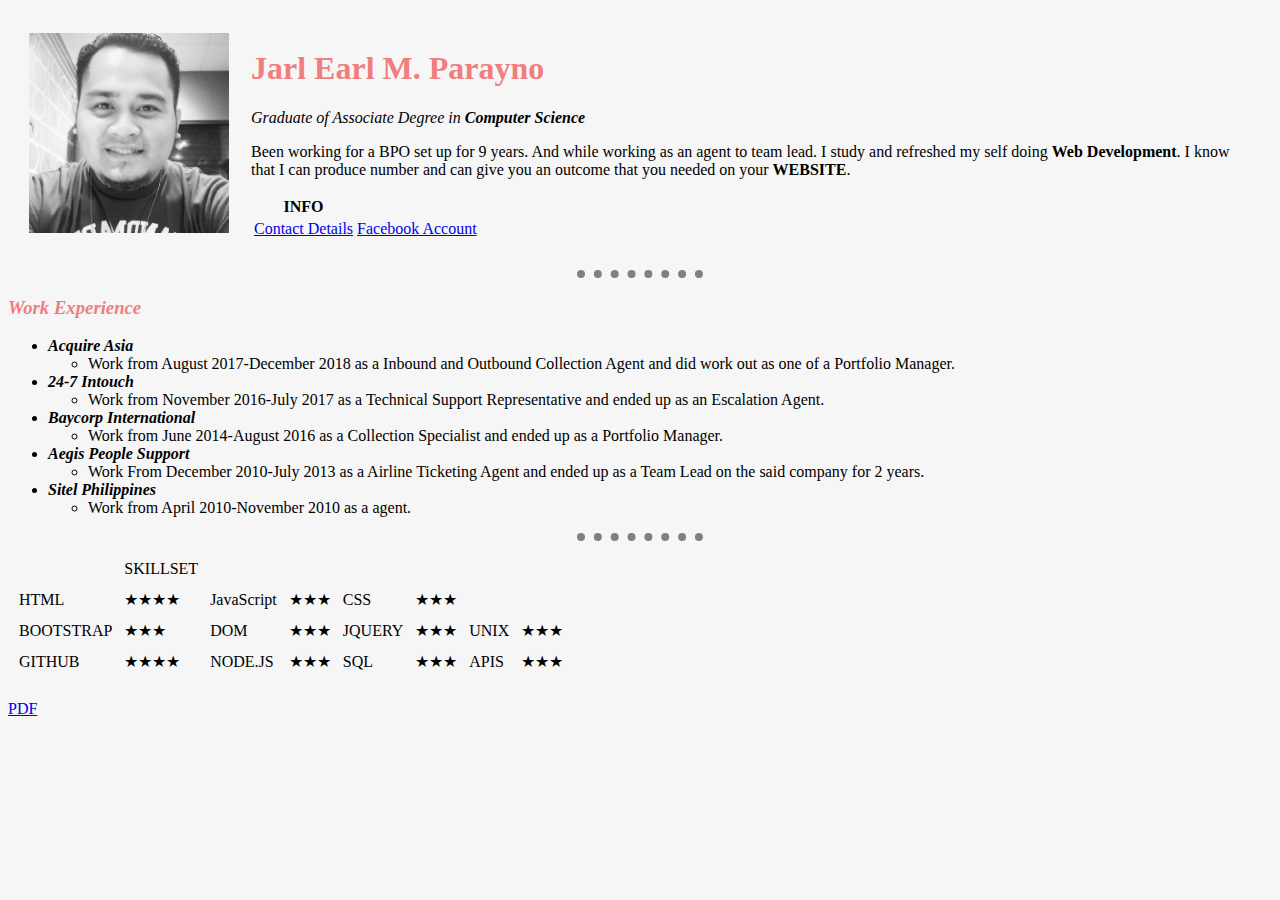
<file: index.html>
<!DOCTYPE html>
<html lang="en" dir="ltr">

<head>
  <meta charset="utf-8">
  <title>Jep's Personal Site</title>
<link rel="stylesheet" href="css/style.css">

</head>

<body>
  <table cellspacing="20" >
    <tr>
      <td><img src="IMAGES/jepoy.png" alt="Jep Parayno Profile Picture" height="200" width="200"></td>
      <td>  <h1>Jarl Earl M. Parayno</h1>
        <p><em>Graduate of Associate Degree in <strong>Computer Science</strong></em></p>
        <p>Been working for a BPO set up for 9 years. And while working as an agent to team lead. I study and refreshed my self doing <strong>Web Development</strong>. I know that I can produce number and can give you an outcome that you needed on your
          <strong>WEBSITE</strong>.</p>
        <table>
          <th>INFO</th>
          <tbody>
            <tr>
          <td><a href="Contact Details.html">Contact Details</a></td>
          <td><a href="https://www.facebook.com/jep.parayno">Facebook Account</a></td>
          </tbody>
            </tr>
          <tfoot>

          </tfoot>
          </table></td>
    </tr>
  </table>


  <hr size="2" noshade>

  <h3><em>Work Experience</em></h3>
  <ul>
    <li><em><strong>Acquire Asia</strong></em>
      <!-- this is for the closing only </li> -->
      <ul>
        <li> Work from August 2017-December 2018 as a Inbound and Outbound Collection Agent and did work out as one of a Portfolio Manager.</li>
      </ul>
    <li><em><strong>24-7 Intouch</strong></em>
      <!-- this is just for closing </li> -->
      <ul>
        <li>Work from November 2016-July 2017 as a Technical Support Representative and ended up as an Escalation Agent.</li>
      </ul>
    <li><em><strong>Baycorp International</strong></em>
      <!-- for closing only </li> -->
      <ul>
        <li>Work from June 2014-August 2016 as a Collection Specialist and ended up as a Portfolio Manager.</li>
      </ul>
    <li><em><strong>Aegis People Support</strong></em>
      <!-- </li> -->
      <ul>
        <li>Work From December 2010-July 2013 as a Airline Ticketing Agent and ended up as a Team Lead on the said company for 2 years.</li>
      </ul>
    <li><em><strong>Sitel Philippines</strong></em>
      <!-- </li> -->
      <ul>
        <li>Work from April 2010-November 2010 as a agent.</li>
      </ul>
  </ul>
  <hr size="2" noshade>
  <table cellspacing="10" >
<colgroup span="4"></colgroup>
    <th>
      <td>SKILLSET</td>
    </th>
    <tbody>
      <tr>
        <td>HTML <td>★★★★</td></td>
        <td>JavaScript <td>★★★</td></td>
        <td>CSS <td>★★★</td></td>
<tr>
  <td>BOOTSTRAP <td>★★★</td></td>
  <td>DOM <td>★★★</td></td>
  <td>JQUERY <td>★★★</td></td>
          <td>UNIX <td>★★★</td></td>
</tr>
      </tr>
    <tr>
        <td>GITHUB <td>★★★★</td></td>
        <td>NODE.JS <td>★★★</td></td>
        <td>SQL <td>★★★</td></td>
        <td>APIS <td>★★★</td></td>
  </tr>
    </tbody>
  </table>
  <br>
  <a download href="http://web.stanford.edu/group/csp/cs21/htmlcheatsheet.pdf">PDF</a>
</body>

</html>
</file>
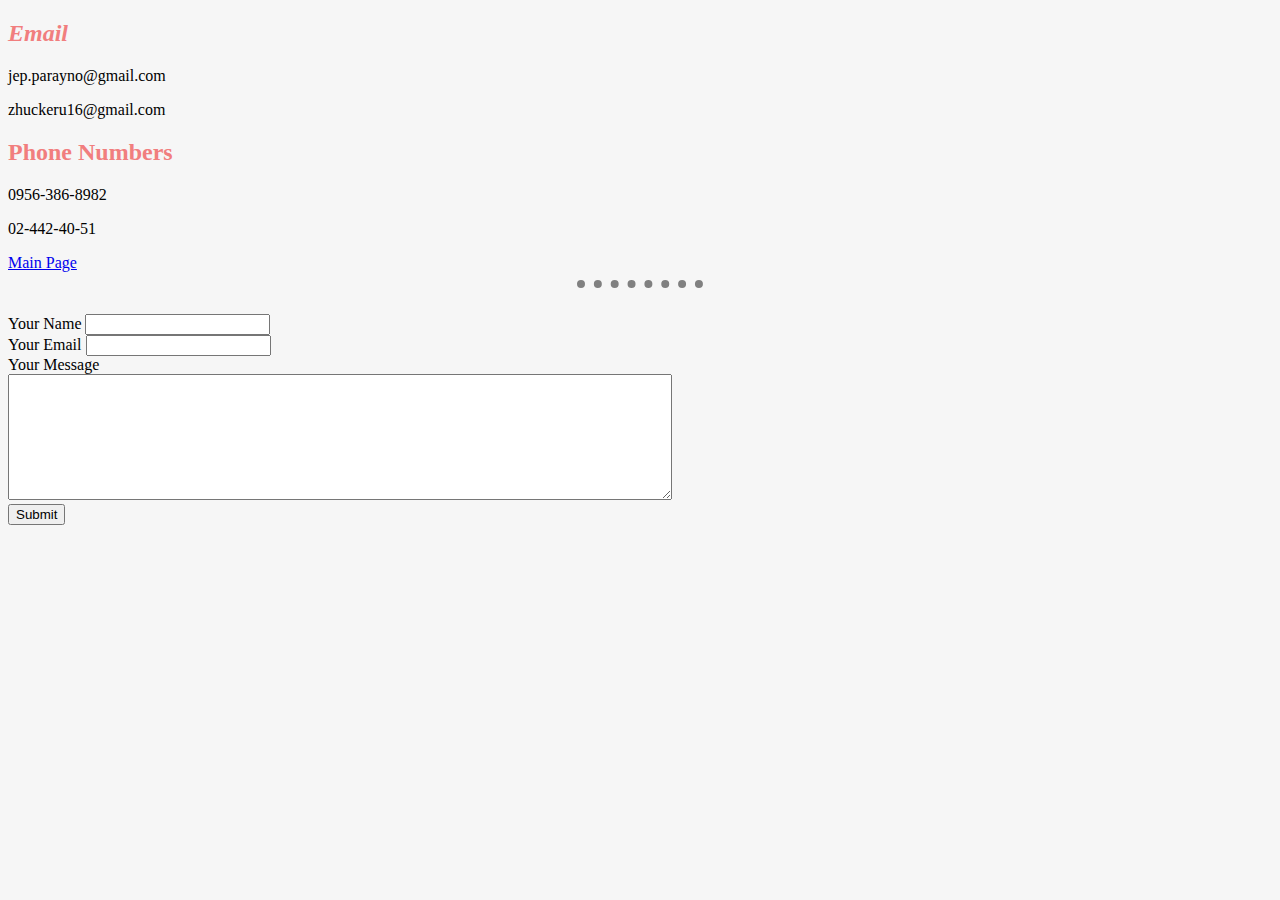
<file: Contact Details.html>
<!DOCTYPE html>
<html lang="en" dir="ltr">
  <head>
<link rel="stylesheet" href="css/style.css">

    <meta charset="utf-8">
    <title>Contact details</title>
  </head>
  <body>
    <h2><em>Email</em></h2>
    <p>jep.parayno@gmail.com</p>
    <p>zhuckeru16@gmail.com</p>
    <h2>Phone Numbers</h2>
    <p>0956-386-8982</p>
    <p>02-442-40-51</p>
  <a href="index.html">Main Page</a>
  <hr size="1" noshade>
<form action="mailto:jep.parayno@gmail.com" method="post" enctype="text/plain">
  <br>
  <label>Your Name</label>
  <input type="text" name="youName" value="">
  <br>
  <label>Your Email</label>
  <input type="text" name="yourEmail" value="">
  <br>
  <label>Your Message</label><br>
  <textarea name="yourMessage" rows="8" cols="80"></textarea><br>
  <input type="submit" name="">
</form>



  </body>
</html>
</file>
<file: css/style.css>
body {
    background-color: #f6f6f6;
  }

hr {
background-color: #f6f6f6;
border-style: none;
border-top-style: dotted;
  border-color: grey;
  border-width: 8px;
width: 10%;
}

h1 {
  color: #f17e7e;
}

h2 {
  color: #f17e7e;
}

h3 {
  color: #f17e7e;
}

a:hover {
  color: green;
}
</file>
